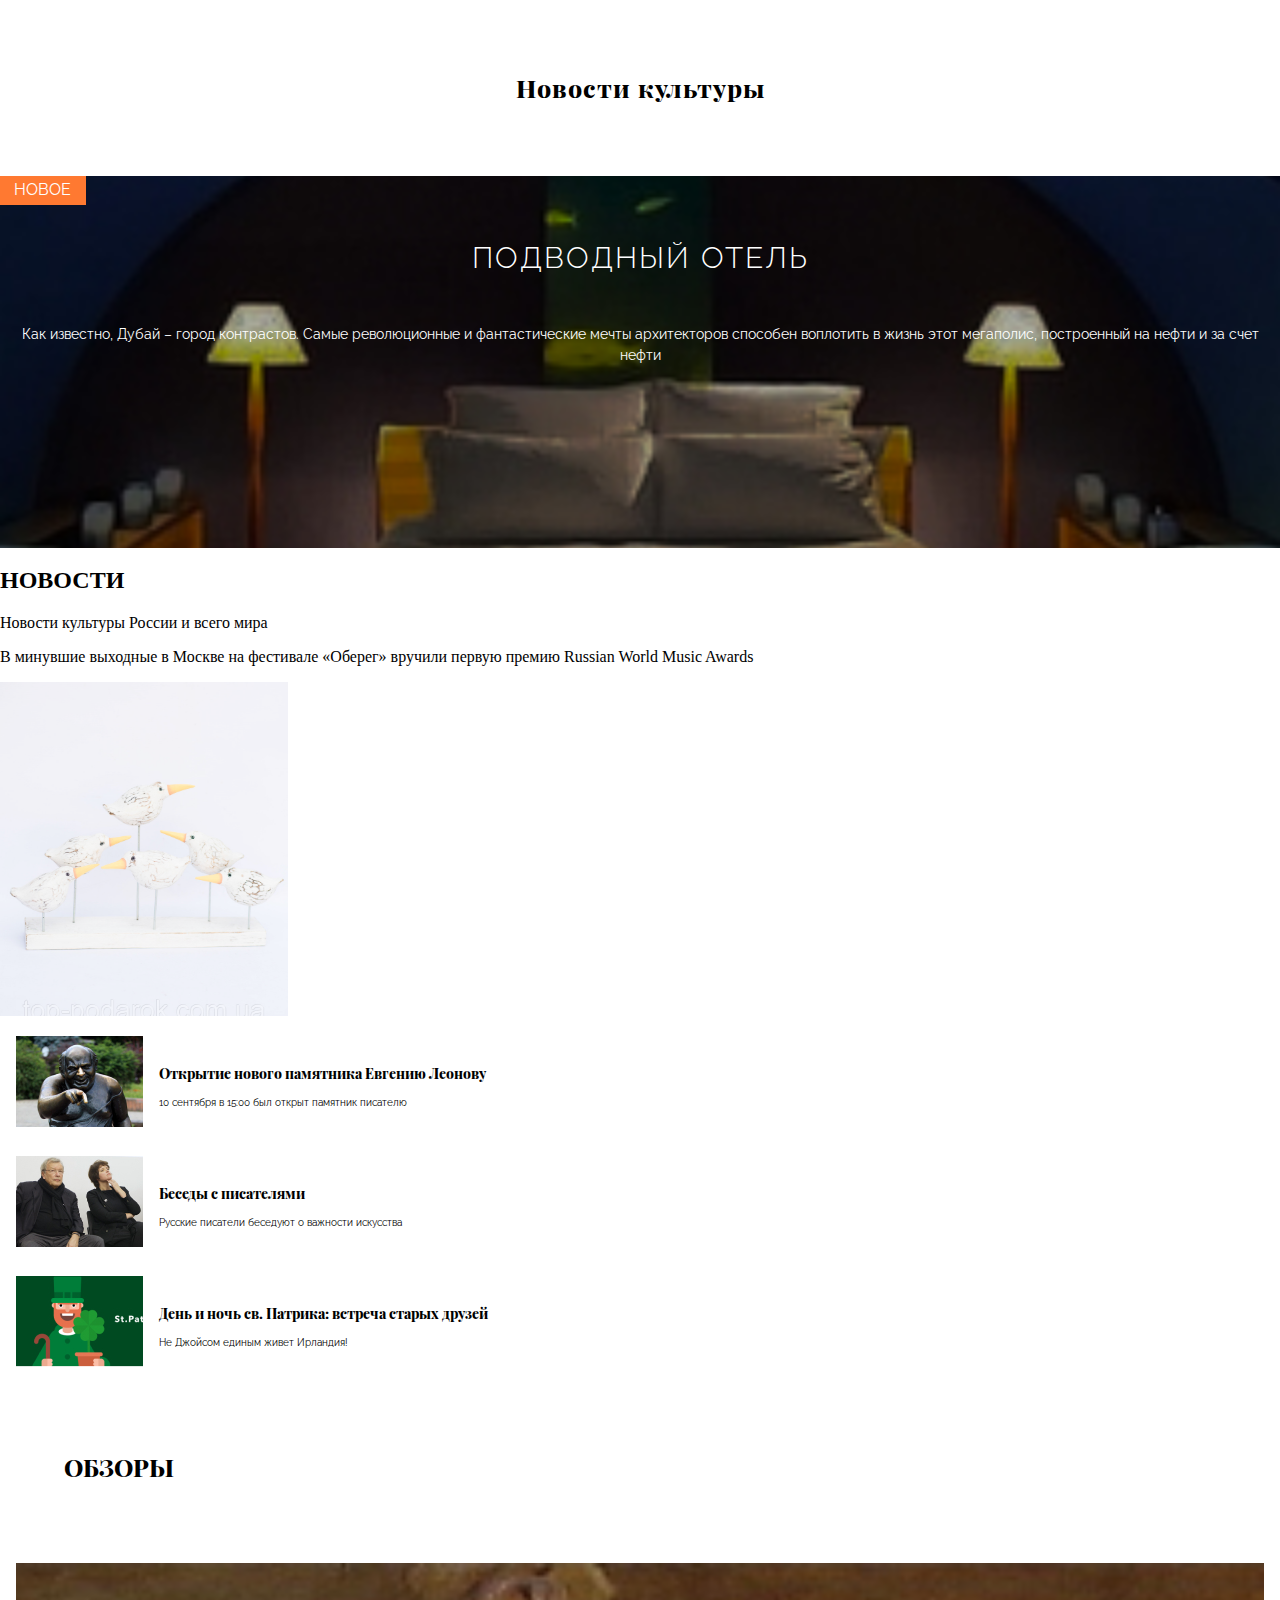
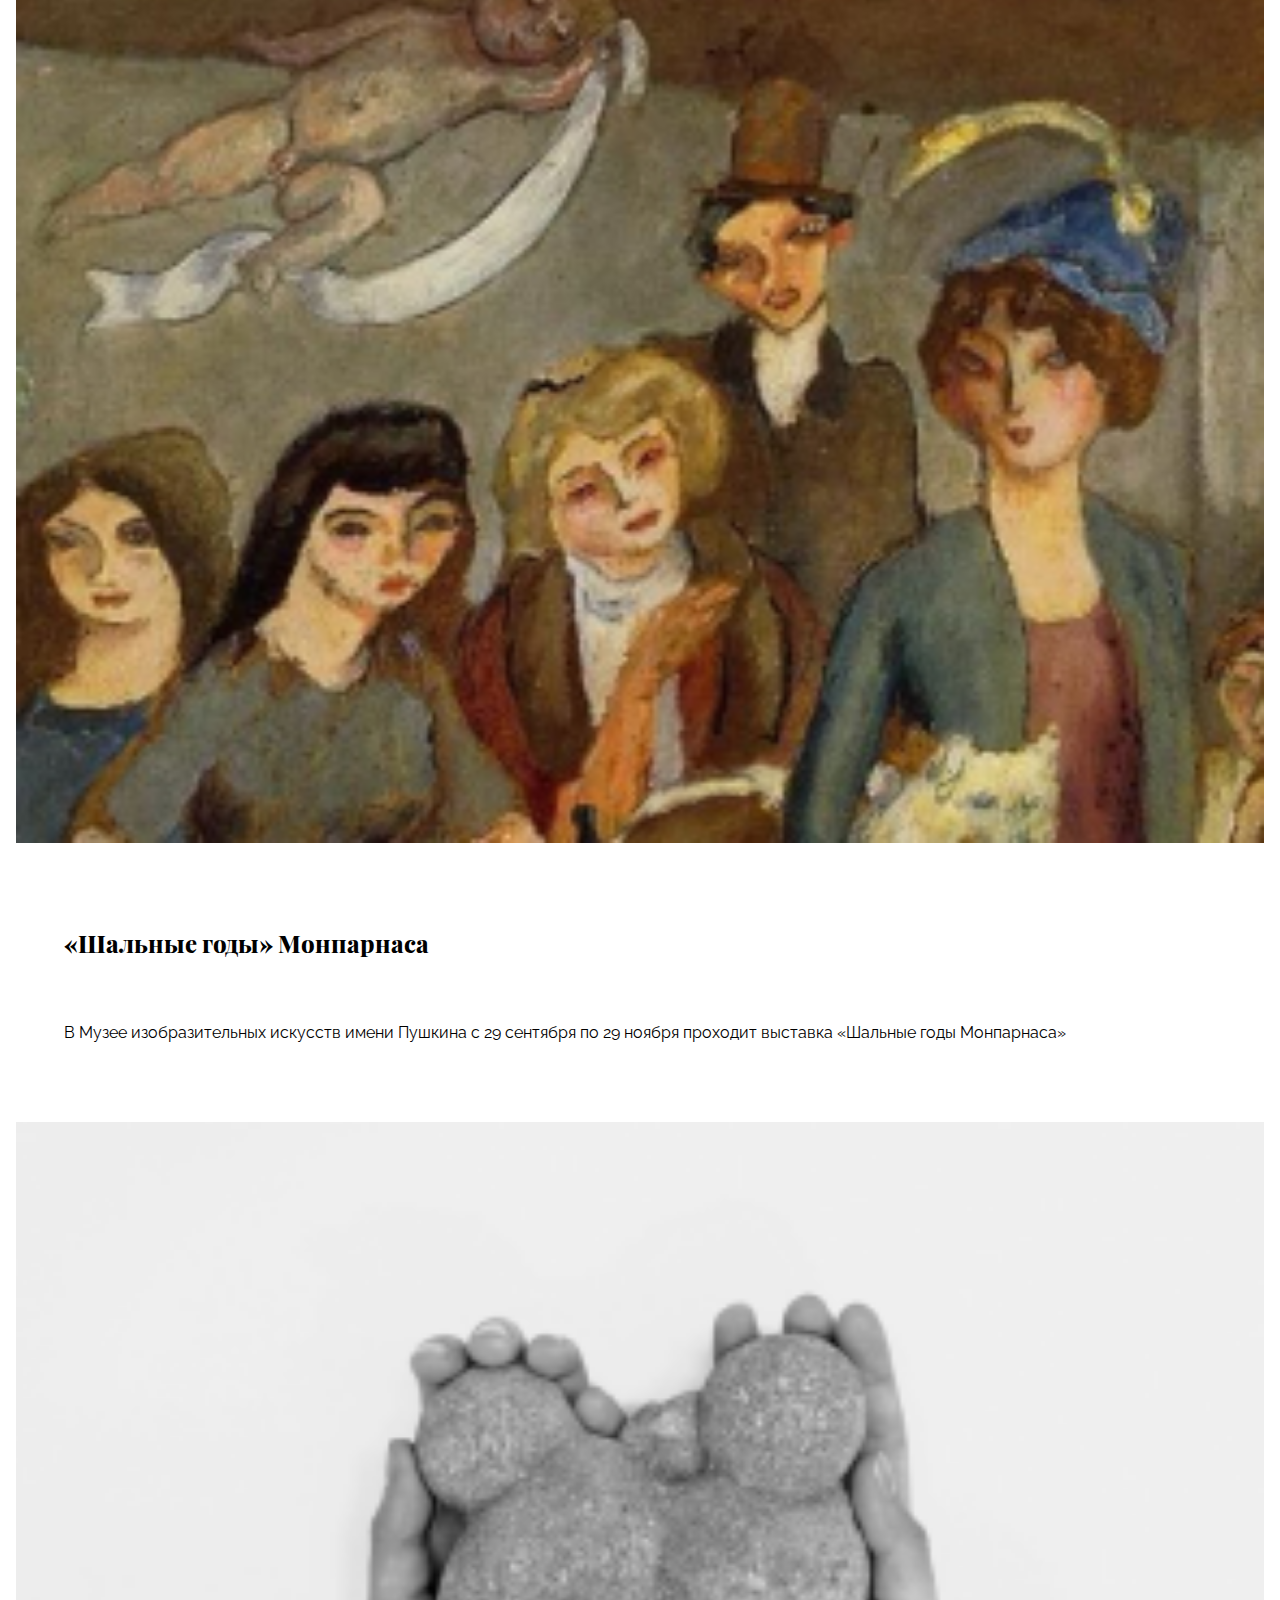
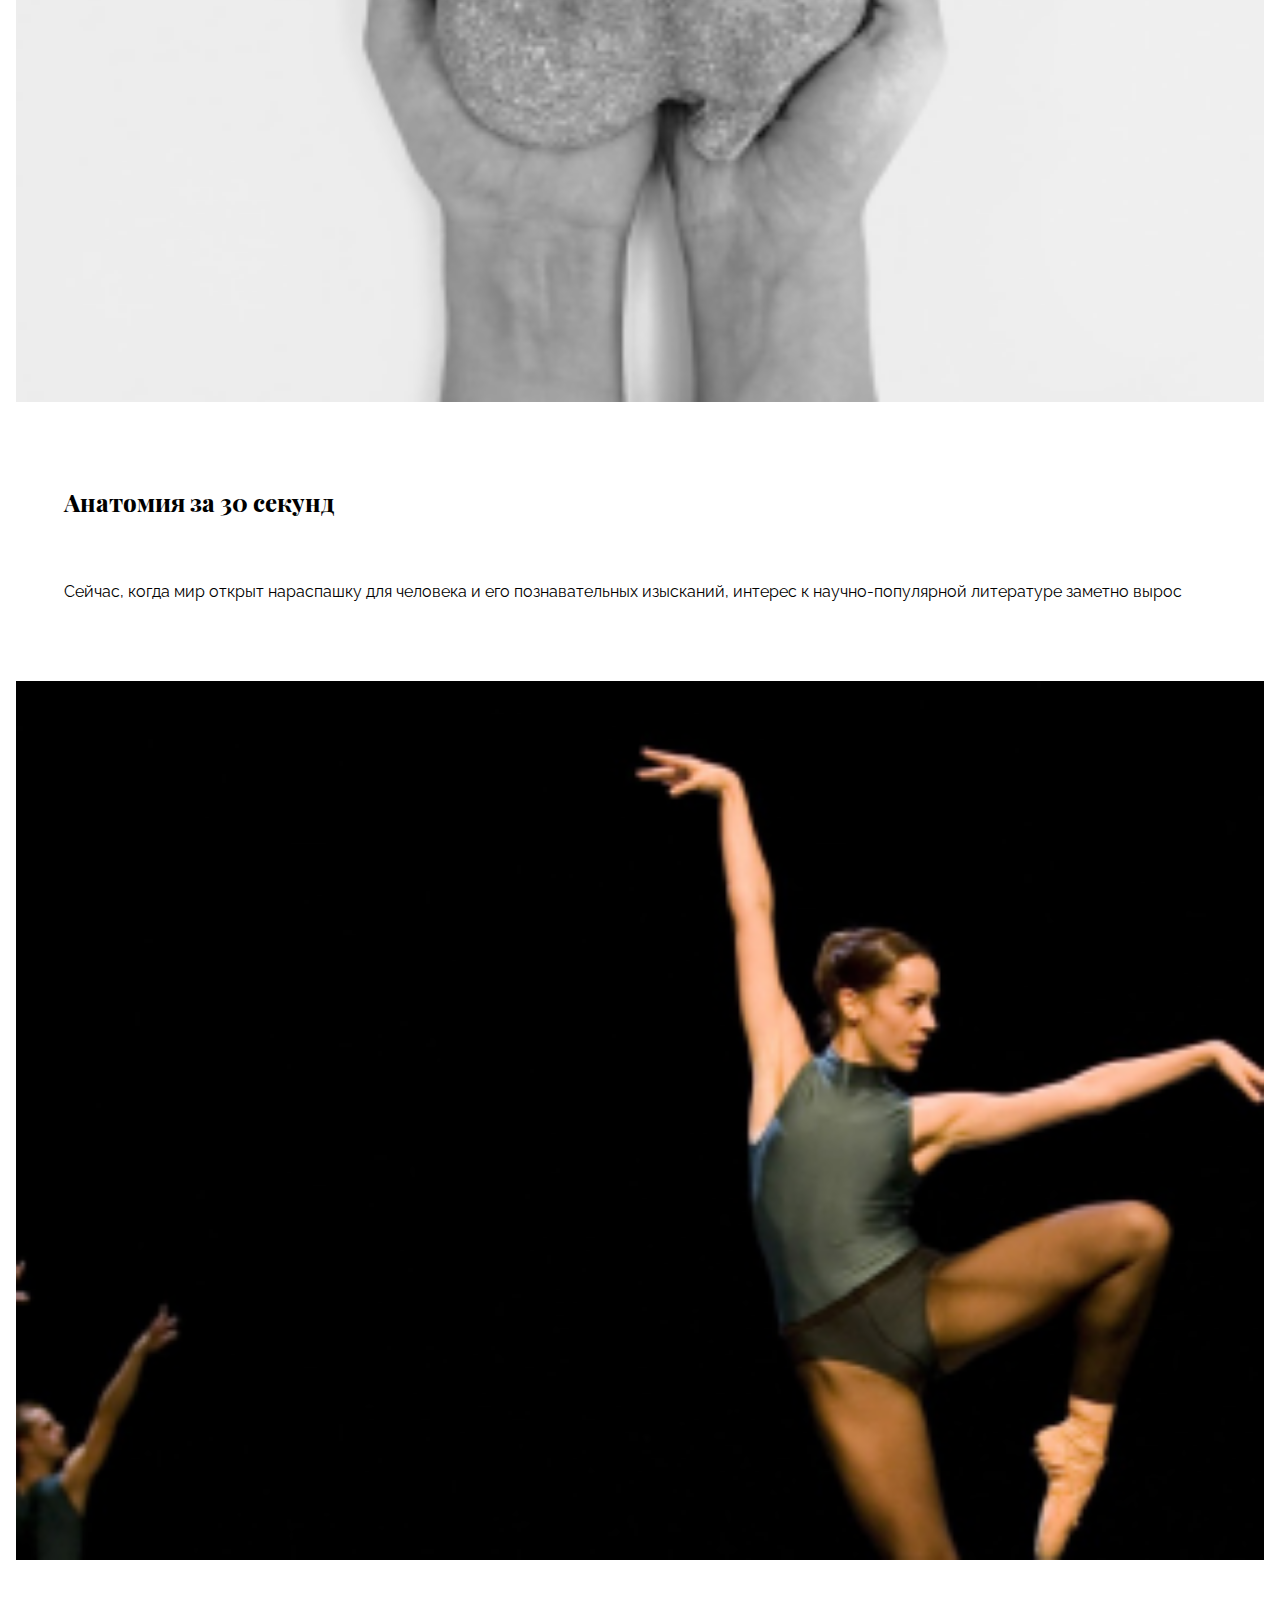
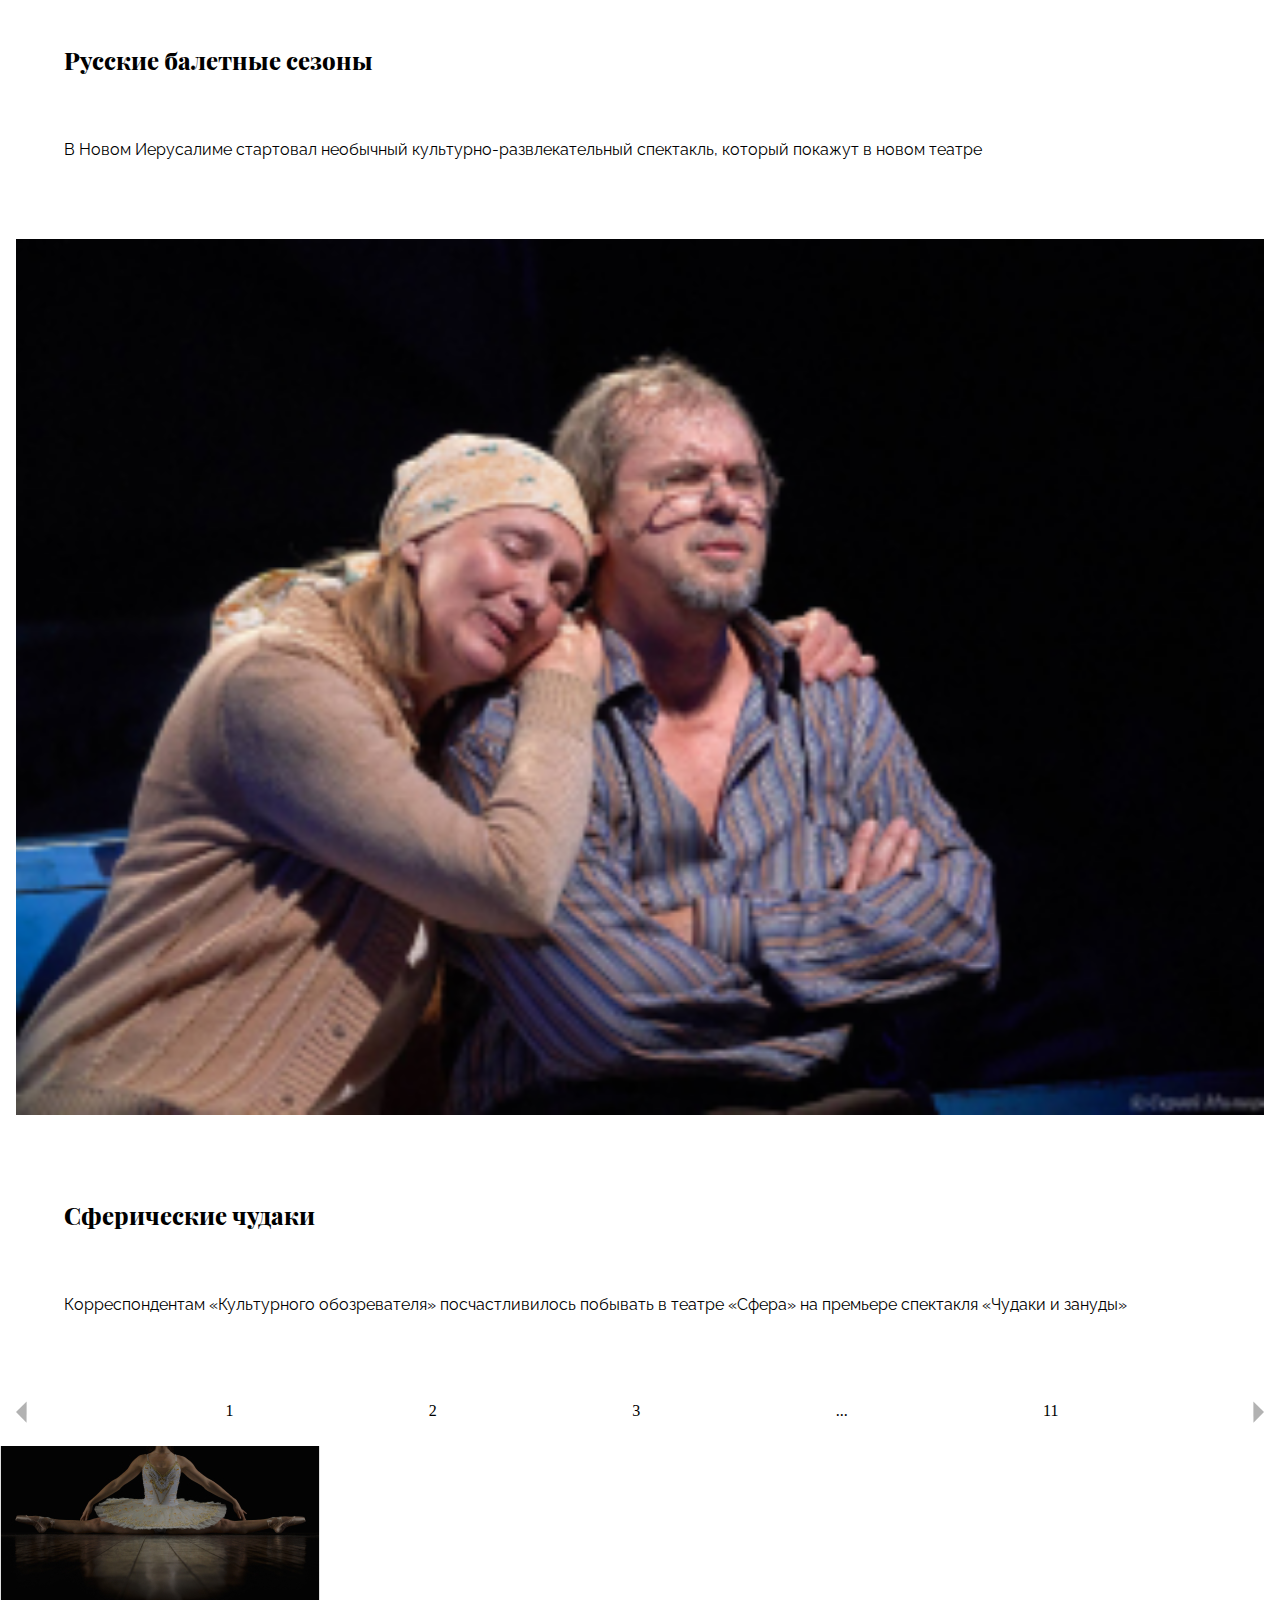
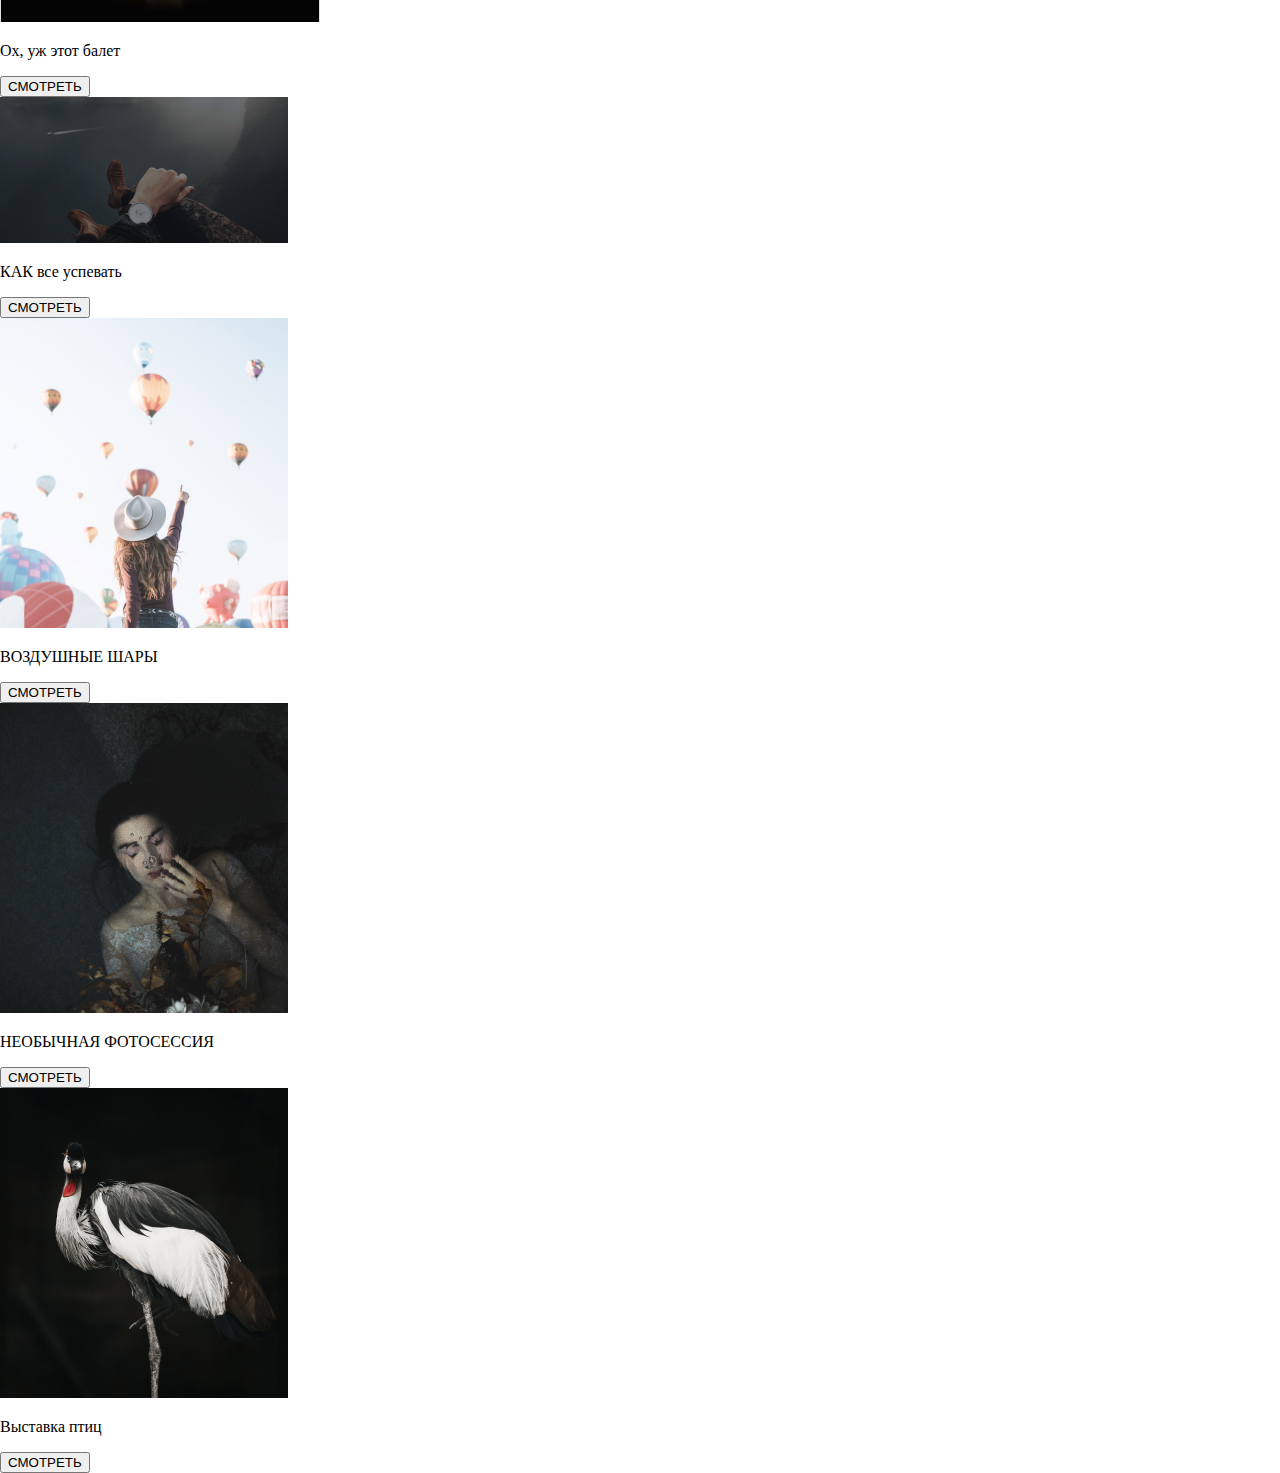
<file: index.html>
<!DOCTYPE html>
<html lang="ru">
  <head>
    <meta charset="UTF-8">
    <link rel="stylesheet" href="css/styles.css">
    <title>Новости</title>
  </head>
  <body>
    <h1>Новости культуры</h1>
    <section class="news-new">

      <span class="new-a">НОВОЕ</span>
      <p class="news-new-title">ПОДВОДНЫЙ ОТЕЛЬ</p>
      <p class="news-new-text">
        Как известно, Дубай – город контрастов. Самые революционные и фантастические мечты архитекторов
        способен воплотить в жизнь этот мегаполис, построенный на нефти и за счет нефти
      </p>
    </section>
    <section class="news-culture">
      <h2>НОВОСТИ</h2>
      <p>Новости культуры России и всего мира</p>
      <p>
        В минувшие выходные в Москве на фестивале «Оберег» вручили первую премию Russian World Music Awards
      </p>
      <a href="#"><img src="img/birds.svg"/></a>
    </section>

    <section class="news-others">
      <div class="news-other">
        <div>
          <img img class="img_other" src="img/other_0.jpg"/>
        </div>
        <span>
          <h3>Открытие нового памятника Евгению Леонову</h3>
          <p>10 сентября в 15:00 был открыт памятник писателю</p>
        </span>
      </div>
      <div class="news-other">
        <div>
          <img img class="img_other" src="img/other_1.jpg"/>
        </div>
        <span>
          <h3>Беседы с писателями</h3>
          <p>Русские писатели беседуют о важности искусства</p>
        </span>
      </div>
      <div class="news-other">
        <div>
          <img img class="img_other" src="img/other_2.jpg"/>
        </div>
        <span>
          <h3>День и ночь св. Патрика: встреча старых друзей</h3>
          <p>Не Джойсом единым живет Ирландия!</p>
        </span>
      </div>
    </section>

    <section class="news-reviews">

      <div class="news-review">
        <h2>ОБЗОРЫ</h2>
        <div>
          <img class="img_100" src="img/reviews_0.jpg"/>
        </div>
        <span>
          <h2>«Шальные годы» Монпарнаса</h2>
          <p>
            В Музее изобразительных искусств имени Пушкина с 29 сентября по 29 ноября
            проходит выставка «Шальные годы Монпарнаса»
          </p>
        </span>
      </div>
      <div class="news-review">
        <div>
          <img class="img_100" src="img/reviews_1.png"/>
        </div>
        <h2>Анатомия за 30 секунд</h2>
        <p>
          Сейчас, когда мир открыт нараспашку для человека и его познавательных изысканий,
          интерес к научно-популярной литературе заметно вырос
        </p>
      </div>
      <div class="news-review">
        <div>
          <img class="img_100" src="img/reviews_2.jpg"/>
        </div>

        <h2>Русские балетные сезоны</h2>
        <p>В Новом Иерусалиме стартовал необычный культурно-развлекательный спектакль, который покажут в новом театре</p>
      </div>
      <div class="news-review">
        <div>
          <img class="img_100" src="img/reviews_3.jpg"/>
        </div>
        <h2>Сферические чудаки</h2>
        <p>Корреспондентам «Культурного обозревателя» посчастливилось побывать в театре «Сфера» на премьере спектакля «Чудаки и зануды»</p>
      </div>
      <div class="pagination">
        <img src="img/left.svg"/>
        <span>1</span>
        <span>2</span>
        <span>3</span>
        <span>...</span>
        <span>11</span>
        <img src="img/right.svg"/>
      </div>
    </section>
    <section class="news-shorts">
      <div class="news-short">
        <a href="#"><img src="img/short_0.jpg"/></a>
        <p class="news-short-header">Ох, уж этот балет</p>
        <button name="button_look">
          СМОТРЕТЬ
        </button>
      </div>
      <div class="news-short">
        <a href="#"><img src="img/short_1.jpg"/></a>
        <p class="news-short-header">КАК все успевать</p>
        <button name="button_look">
          СМОТРЕТЬ
        </button>
      </div>
      <div class="news-short">
        <a href="#"><img src="img/short_2.jpg"/></a>
        <p class="news-short-header">ВОЗДУШНЫЕ ШАРЫ</p>
        <button name="button_look">
          СМОТРЕТЬ
        </button>
      </div>
      <div class="news-short">
        <a href="#"><img src="img/short_3.jpg"/></a>
        <p class="news-short-header">НЕОБЫЧНАЯ ФОТОСЕССИЯ</p>
        <button name="button_look">
          СМОТРЕТЬ
        </button>
      </div>
      <div class="news-short">
        <a href="#"><img src="img/short_4.jpg"/></a>
        <p class="news-short-header">Выставка птиц</p>
        <button name="button_look">
          СМОТРЕТЬ
        </button>
      </div>
    </section>
  </body>
</html>
</file>
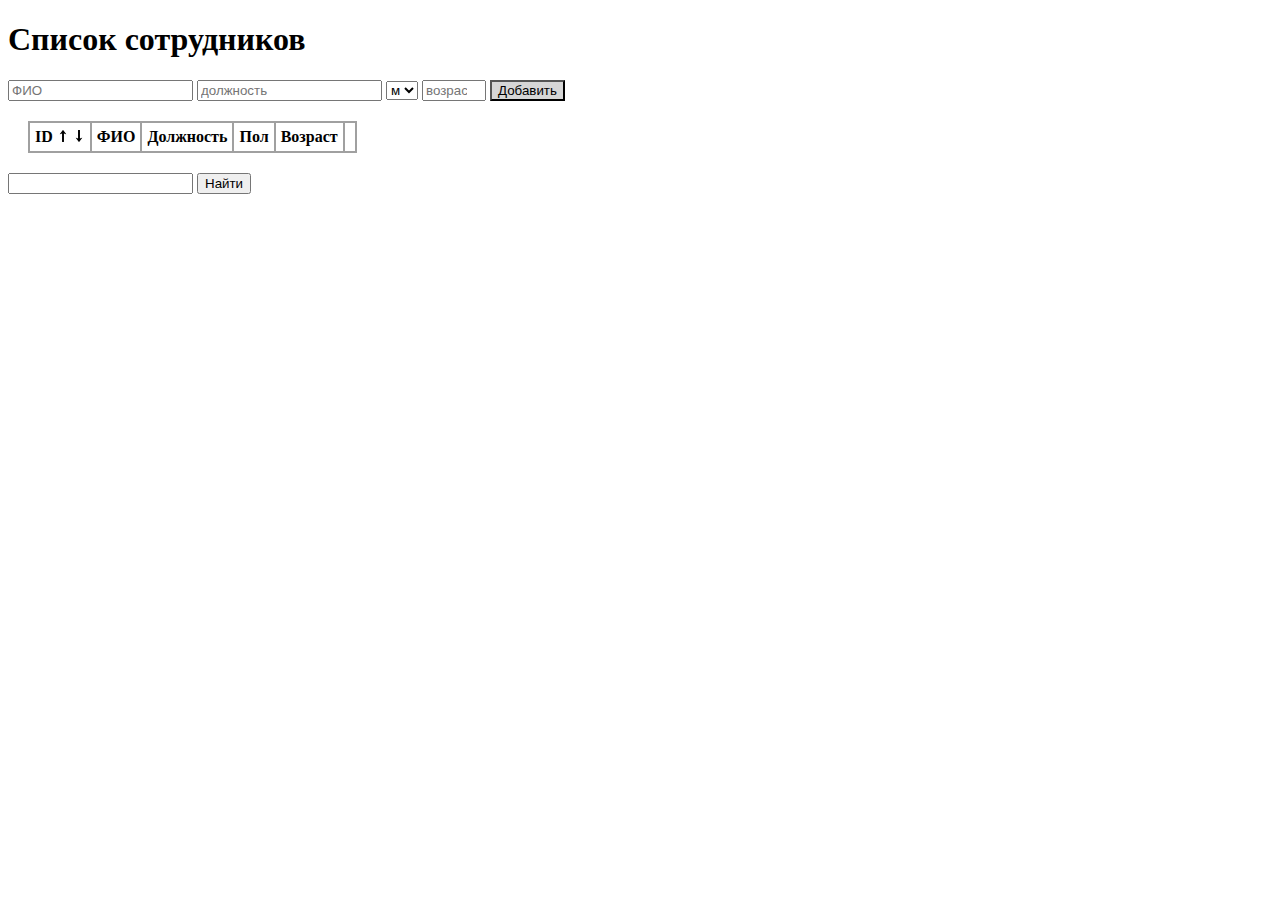
<file: TableProject/index.html>
<!DOCTYPE html>
<html lang="ru">
  <head>
    <meta charset="UTF-8"/>
    <link rel="stylesheet" href="css/styles.css"/>
    <script src="scripts/script1.js"></script>
    <title></title>
  </head>
  <body onload="loadPage()">
    <header>
      <h1>Список сотрудников</h1>
    </header>

    <div class="add-block">
      <input type="text" name="name" id="name" placeholder="ФИО"/>
      <input type="text" name="position" id="position" placeholder="должность"/>
      <select id="gender" name="gender">
        <option selected value="m">м</option>
        <option value="w">ж</option>
      </select>
      <input type="number" name="age" id="age" max="120" min="0" placeholder="возраст"/>
      <button class="add-btn">Добавить</button>
    </div>

    <table id="employees-table">
      <thead>
        <tr class="employees-th">
          <th class="employees-th-item" name="id">ID <img src="./img/sort-up.svg" alt="Up" class="img-up" />
            <img src="./img/sort-down.svg" alt="Down" class="img-down" />
          <!--
             <th class="employees-th-item" onclick="handleSort(event, 'id')">ID <img src="./img/sort-up.svg" alt="Up" class="img-up" onclick="handleSortDecrease(event, 'id')"/>
            <img src="./img/sort-down.svg" alt="Down" class="img-down" onclick="handleSortIncrease(event, 'id')"/>
          </th>
          -->
          </th>
          <th class="employees-th-item" name="name">ФИО</th>
          <th class="employees-th-item" name="position">Должность</th>
          <th class="employees-th-item" name="gender">Пол</th>
          <th class="employees-th-item" name="age">Возраст</th>
          <th></th>
        </tr>
      </thead>
      <tbody>
<!--        <tr class="employees-row">-->
<!--          <td class="">1</td>-->
<!--          <td class="">qwe</td>-->
<!--          <td class="">qwe</td>-->
<!--          <td class="">м</td>-->
<!--          <td class="">30</td>-->
<!--        </tr>-->
      </tbody>
      <tfoot>
      </tfoot>
    </table>

    <input type="text" id="search" name="search" placeholder="" oninput="filterData()"/>
    <button class="search-btn">Найти</button>

  </body>
</html>
</file>
<file: css/styles.css>
body {
  margin: 0;
  padding: 0;
}

@font-face {
  font-family: 'Raleway black';
  src: url('../fonts/Raleway-VariableFont_wght.ttf');

}

@font-face {
  font-family: 'Playfair Display black';
  src: url('../fonts/PlayfairDisplay-ExtraBold.ttf');

}

body > h1 {
  height: 142px;
  display: flex;
  justify-content: center;
  align-items: center;
  font-family: "Playfair Display black";
  font-size: 25px;
  font-style: normal;
  font-weight: 900;
  line-height: 33px;
  text-align: center;
  letter-spacing: 1px;
}

.news-others {
  display: flex;
  flex-direction: column;
  margin: 16px;
  height: 335px;
  justify-content: space-between;
}

.news-others > div {
  display: flex;
  justify-content: space-around;
  align-items: center;
}

.news-others p {
  font-family: 'Raleway black', sans-serif;
  font-size: 10px;
}

.news-others h3 {
  font-family: 'Playfair Display black', sans-serif;
  font-size: 14px;
}

.news-others > div > span {
  width: calc(100% - 127px);
  padding-left: 16px;
}

.news-new {
  background-image: url(../img/Hotel-11.jpg);
  background-size: 100%;
  background-repeat: no-repeat;
  width: 100%;
  height: 372px;
  display: flex;
  flex-direction: column;
  background-position: center;
}

.new-a {
  text-align: center;
  background: #FF7931;
  width: min-content;
  padding: 4px 15px 6px 14px;
  font-family: "Raleway black";
  color: #FFFFFF;
  display: flex;
  justify-content: space-around;
}

.news-new span:hover{
  cursor: pointer;
}


.news-new-title {
  font-family: "Raleway black";
  font-style: normal;
  font-weight: 300;
  font-size: 30px;
  line-height: 150%;
  text-align: center;
  letter-spacing: 2px;
  text-transform: uppercase;

  color: #FFFFFF;
}

.news-new-text {
  font-family: "Raleway black";
  font-style: normal;
  font-weight: normal;
  font-size: 14px;
  line-height: 150%;
  /* or 21px */

  text-align: center;

  color: #FFFFFF;
}

.news-reviews {
  display: flex;
  flex-direction: column;
}

.img_other {
  width: 127px;
  height: 91px;

}

.img_100 {
  width: calc(100% - 32px);
  margin: 16px;
}

.news-review p {
  margin: 5%;
  font-family: 'Raleway black', sans-serif;
}

.news-review h2 {
  margin: 5%;
  font-family: 'Playfair Display black', sans-serif;
}

.pagination {
  display: flex;
  margin: 16px;
  width: calc(100% - 32px);
  justify-content: space-between;
}

.pagination span {
  padding: 8px 8px 10px 12px;
}

.pagination span:hover {
  border: 1px solid #FF7931;
  padding: 7px 7px 9px 11px;
  cursor: pointer;
}

.pagination img {
  cursor: pointer;
}
</file>
<file: TableProject/css/styles.css>
/*
.add-btn {
  background: #cdc100;
  border-radius: 10px;
  padding: 5px;
  margin: 10px;
  position: relative;
  color: #000000;
 }
 .add-btn::after {
  content: '';
  position: absolute;
  right: 70px; bottom: -20px;
  bottom: 2px;
  border: 10px solid transparent;
  border-right: 10px solid #cdc100; /
 }
 */

 #employees-table {
  margin: 20px;
  border: 2px solid #a0a0a0;
  border-collapse: collapse;

 }

 .employees-th > th, .employees-row > td {
   padding: 5px;
   border: 2px solid #a0a0a0;
 }


 .img-up,
 .img-down
 {
   height: 12px;
 }

 input.disabled {
     border: 0;
     color:#000;
     background: transparent;
     cursor: text;
 }
</file>
